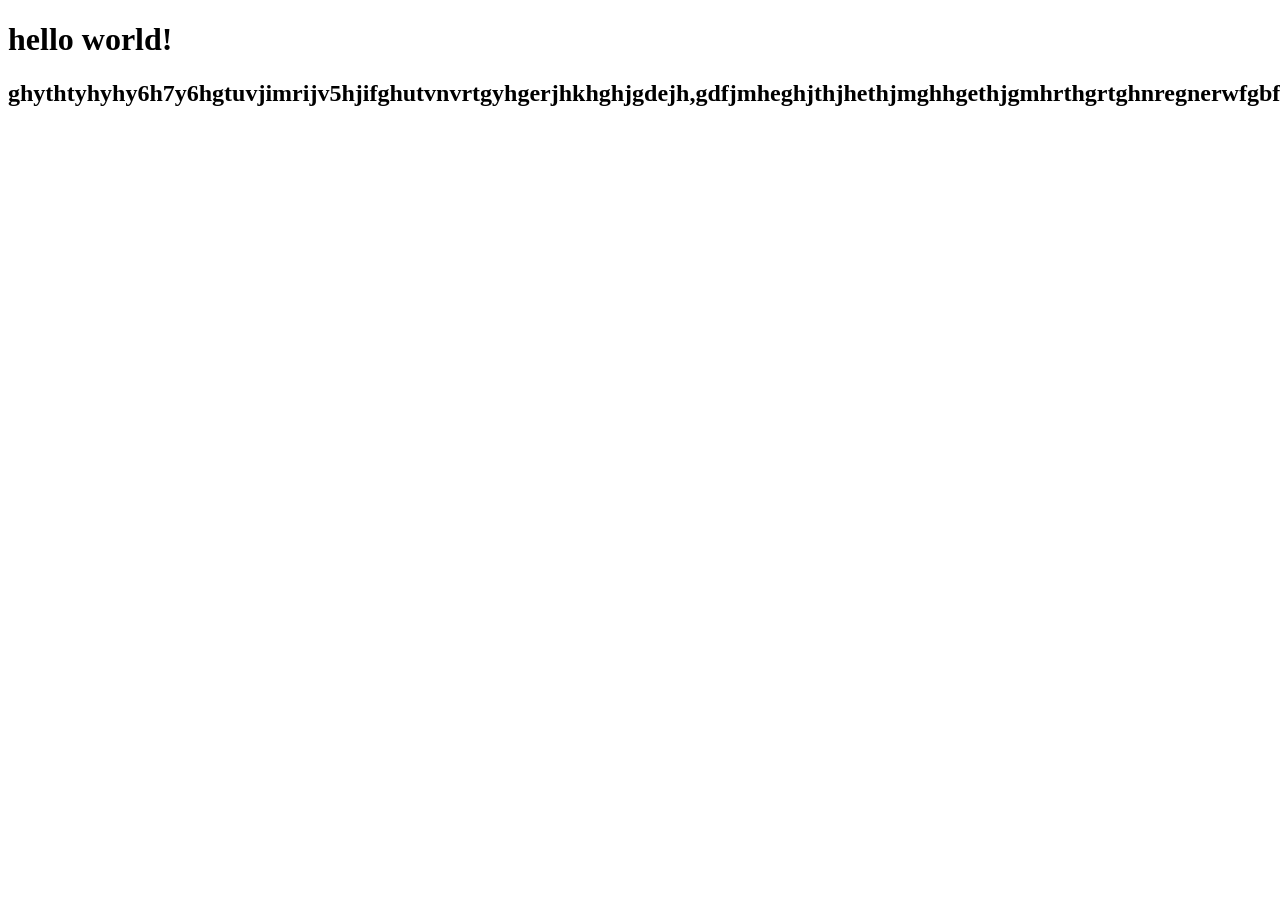
<file: html-css-javascript/test/index.html>
<!DOCTYPE html>
<html lang="en">
<head>
    <meta charset="UTF-8">
    <meta name="viewport" content="width=device-width, initial-scale=1.0">
    <title>Document</title>
</head>
<body>
    <h1>hello world!</h1>
    <h2>ghythtyhyhy6h7y6hgtuvjimrijv5hjifghutvnvrtgyhgerjhkhghjgdejh,gdfjmheghjthjhethjmghhgethjgmhrthgrtghnregnerwfgbfgnbgrngrgnrghnrgngr</h2>
</body>
</html>
</file>
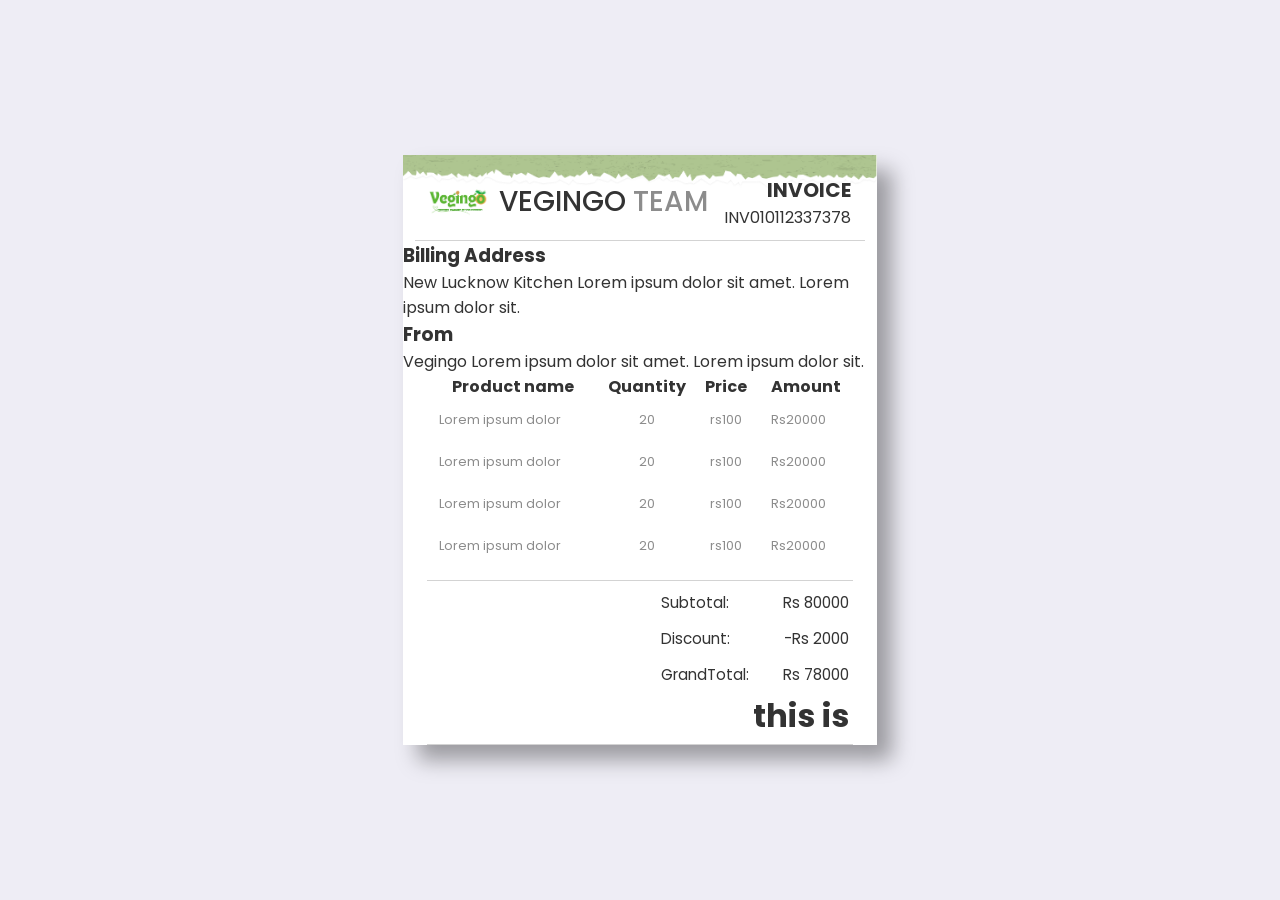
<file: WEB DEV/html-css-javascript/js_practice/index.html>
<!DOCTYPE html>
<html lang="en">

<head>
    <meta charset="UTF-8">
    <meta name="viewport" content="width=device-width, initial-scale=1.0">
    <title>Document</title>
    <link rel="stylesheet" href="style.css">
</head>

<body>
    <div class="container">
        <img src="pngegg.png" alt="img" class="border">
        <div class="header">
            <div class="header-left">
                <img src="brand-logo.png" alt="logo">
                <h1>Vegingo <span>team</span></h1>
            </div>
            <div class="header-right">
                <span>INvoice </span>
                <span>INV010112337378 </span>
            </div>
        </div>

        <div class="billing-info">
            <div class="billinginfo-left">
                <h3>Billing Address</h3>
                <span>New Lucknow Kitchen</span>
                <span>Lorem ipsum dolor sit amet.</span>
                <span>Lorem ipsum dolor sit.</span>
            </div>
            <div class="billinginfo-right">
                <h3>From</h3>
                <span>Vegingo</span>
                <span>Lorem ipsum dolor sit amet.</span>
                <span>Lorem ipsum dolor sit.</span>
            </div>
        </div>
        <table>
            <thead>
                <tr>
                    <th>Product name</th>
                    <th>Quantity</th>
                    <th>Price</th>
                    <th>Amount</th>
                </tr>
            </thead>
            <tbody>
                <tr><td class="l-col">Lorem ipsum dolor</td><td>20</td><td>rs100</td><td class="r-col">Rs20000</td></tr>
                <tr><td class="l-col">Lorem ipsum dolor</td><td>20</td><td>rs100</td><td class="r-col">Rs20000</td></tr>
                <tr><td class="l-col">Lorem ipsum dolor</td><td>20</td><td>rs100</td><td class="r-col">Rs20000</td></tr>
                <tr><td class="l-col">Lorem ipsum dolor</td><td>20</td><td>rs100</td><td class="r-col">Rs20000</td></tr>

            </tbody>
           
        </table>
        <div class="total-bx">
            <div class="total-row"><span>Subtotal:</span><span>Rs 80000</span></div>
            <div class="total-row"><span>Discount:</span><span> -Rs 2000</span></div>
            <div class="total-row"><span>GrandTotal:</span><span>Rs 78000</span></div>
<h1>this is</h1>
        </div>

    </div>

</body>

</html>
</file>
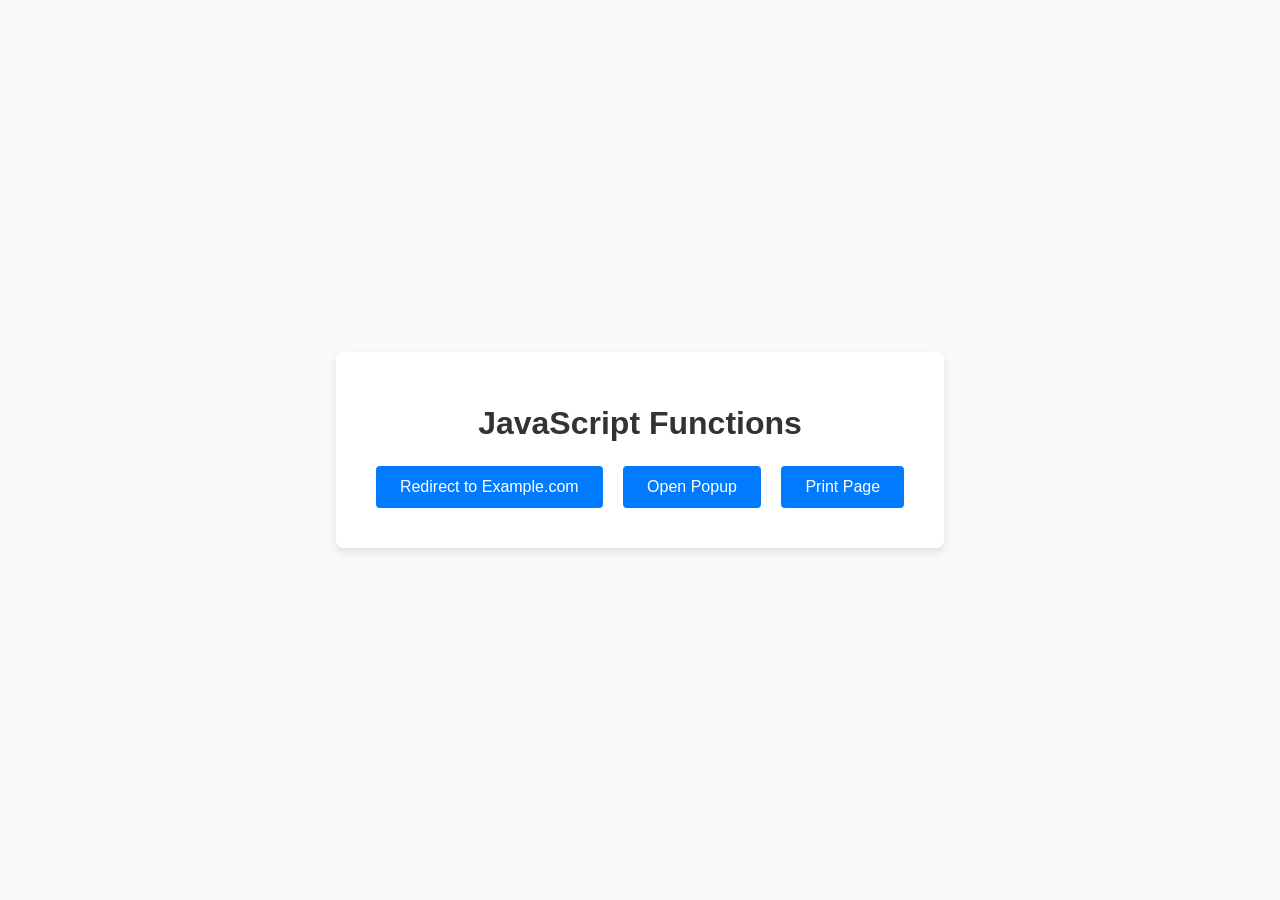
<file: html-css-javascript/lab3sem/exp2.html>
<!-- program-2 (WAP to redirect,popup,and peint function in js) -->

<!DOCTYPE html>
<html lang="en">

<head>
    <meta charset="UTF-8">
    <meta name="viewport" content="width=device-width, initial-scale=1.0">
    <title>JavaScript Functions</title>
    <style>
        body {
            font-family: Arial, sans-serif;
            background-color: #f9f9f9;
            color: #333;
            display: flex;
            justify-content: center;
            align-items: center;
            height: 100vh;
            margin: 0;
        }

        .container {
            text-align: center;
            background: #fff;
            padding: 2rem;
            border-radius: 8px;
            box-shadow: 0 4px 8px rgba(0, 0, 0, 0.1);
        }

        h1 {
            margin-bottom: 1rem;
            color: #333;
        }

        button {
            display: inline-block;
            margin: 0.5rem;
            padding: 0.75rem 1.5rem;
            font-size: 1rem;
            color: #fff;
            background-color: #007bff;
            border: none;
            border-radius: 4px;
            cursor: pointer;
            transition: background-color 0.3s ease;
        }

        button:hover {
            background-color: #0056b3;
        }

        button:active {
            background-color: #00408a;
        }
    </style>
    
    <script>
        function redirect(url) {
            window.location.href = url;
        }

        function openPopup(url, width, height) {
            const popupWindow = window.open(url, 'popupWindow', `width=${width},height=${height},scrollbars=yes`);
            if (popupWindow) {
                popupWindow.focus();
            } else {
                alert('Popup blocked. Please allow popups for this website.');
            }
        }

        function printPage() {
            window.print();
        }
    </script>
</head>

<body>
    <div class="container">
        <h1>JavaScript Functions</h1>
        <button onclick="redirect('https://www.example.com')">Redirect to Example.com</button>
        <button onclick="openPopup('https://www.example.com', 600, 400)">Open Popup</button>
        <button onclick="printPage()">Print Page</button>
    </div>
</body>

</html>
</file>
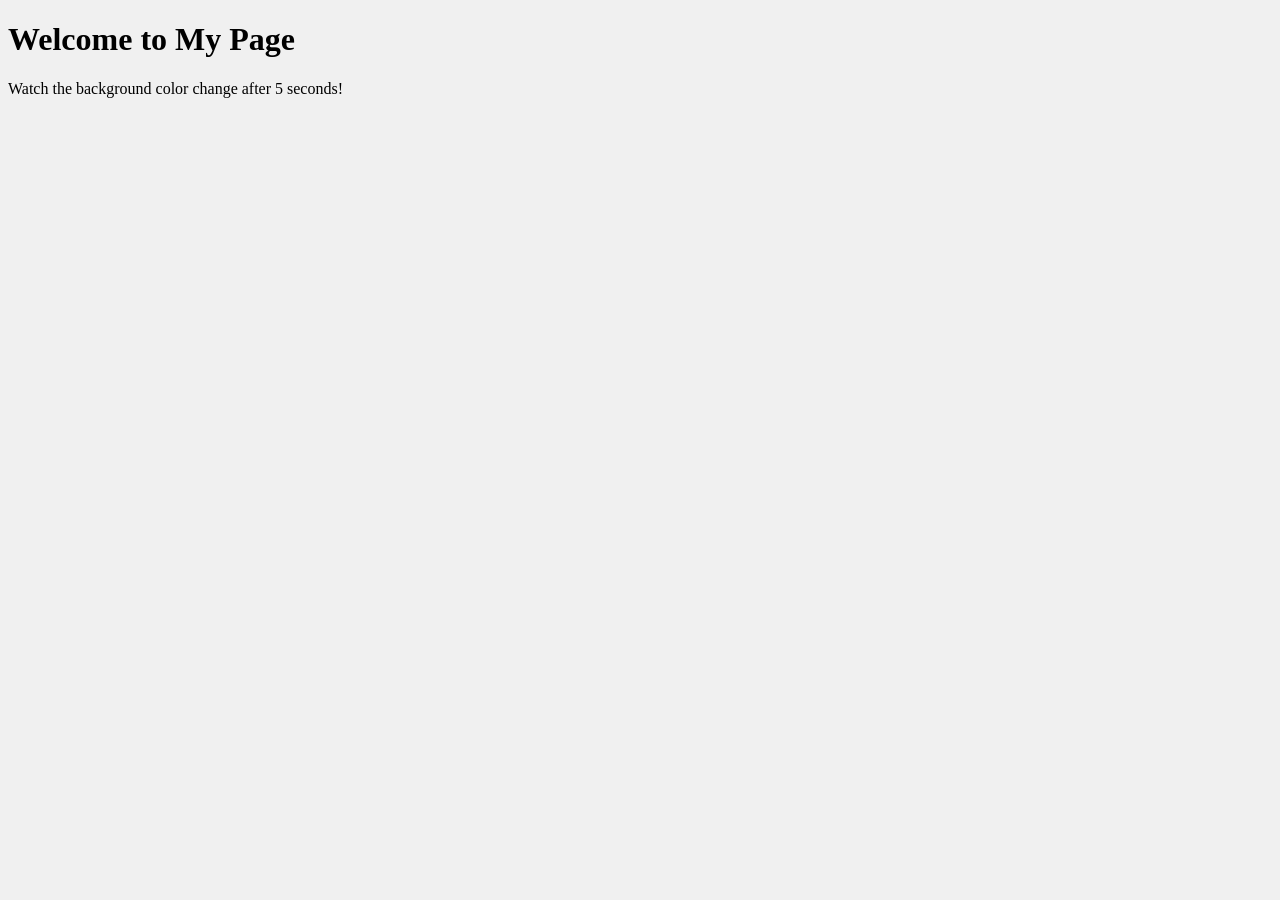
<file: html-css-javascript/lab3sem/exp3.html>
<!DOCTYPE html>
<html lang="en">

<head>
    <meta charset="UTF-8">
    <meta name="viewport" content="width=device-width, initial-scale=1.0">
    <title>Change Background Color</title>
    <style>
        body {
            background-color: #f0f0f0;
            transition: background-color 1s;
        }
    </style>

    <script>
        function changeBackgroundColor() {
            document.body.style.backgroundColor = '#3498db'; // Example color: Blue
        }
        window.onload = function () {
            setTimeout(changeBackgroundColor, 5000);
        };
    </script>
</head>
<body>
    <h1>Welcome to My Page</h1>
    <p>Watch the background color change after 5 seconds!</p>
</body>
</html>
</file>
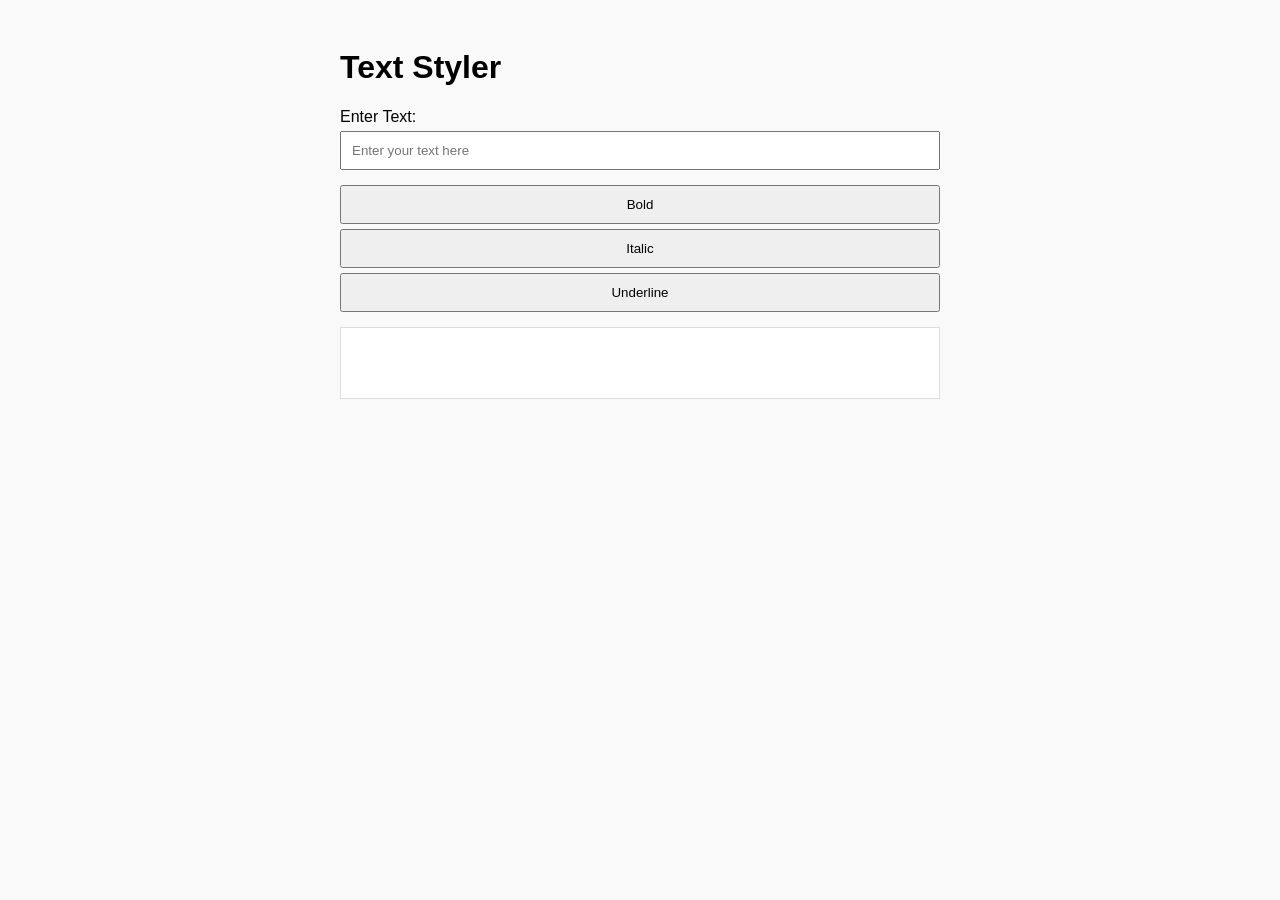
<file: html-css-javascript/lab3sem/exp4.html>
<!-- program-4: to dynamically blod,italic,underline words and phrases based on user action) -->

<!DOCTYPE html>
<html lang="en">

<head>
    <meta charset="UTF-8">
    <meta name="viewport" content="width=device-width, initial-scale=1.0">
    <title>Text Styler</title>
    <style>
        /* Basic styling for the page */
        body {
            font-family: Arial, sans-serif;
            padding: 20px;
            background-color: #f9f9f9;
        }

        .container {
            max-width: 600px;
            margin: 0 auto;
        }

        .input-group {
            margin-bottom: 10px;
        }

        .input-group label {
            display: block;
            margin-bottom: 5px;
        }

        .input-group input,
        .input-group button {
            width: 100%;
            padding: 10px;
            margin-bottom: 5px;
            box-sizing: border-box;
        }

        #output {
            padding: 10px;
            border: 1px solid #ddd;
            min-height: 50px;
            background-color: #fff;
        }

        
        button.active {
            background-color: #007bff;
            color: #fff;
        }
    </style>
</head>

<body>
    <div class="container">
        <h1>Text Styler</h1>
        <div class="input-group">
            <label for="textInput">Enter Text:</label>
            <input type="text" id="textInput" placeholder="Enter your text here">
        </div>
        <div class="input-group">
            <button id="boldButton">Bold</button>
            <button id="italicButton">Italic</button>
            <button id="underlineButton">Underline</button>
        </div>
        <div id="output"></div>
    </div>
    <script>
        
        const textInput = document.getElementById('textInput');
        const boldButton = document.getElementById('boldButton');
        const italicButton = document.getElementById('italicButton');
        const underlineButton = document.getElementById('underlineButton');
        const output = document.getElementById('output');

        
        function updateOutput() {
            let formattedText = textInput.value;

            if (boldButton.classList.contains('active')) {
                formattedText = `<b>${formattedText}</b>`;
            }
            if (italicButton.classList.contains('active')) {
                formattedText = `<i>${formattedText}</i>`;
            }
            if (underlineButton.classList.contains('active')) {
                formattedText = `<u>${formattedText}</u>`;
            }

            output.innerHTML = formattedText;
        }

       
        boldButton.addEventListener('click', () => {
            boldButton.classList.toggle('active');
            updateOutput();
        });

       
        italicButton.addEventListener('click', () => {
            italicButton.classList.toggle('active');
            updateOutput();
        });

        underlineButton.addEventListener('click', () => {
            underlineButton.classList.toggle('active');
            updateOutput();
        });

       
        textInput.addEventListener('input', updateOutput);
    </script>
</body>

</html>
</file>
<file: WEB DEV/html-css-javascript/js_practice/style.css>
@import url('https://fonts.googleapis.com/css2?family=Poppins:ital,wght@0,100;0,200;0,300;0,400;0,500;0,600;0,700;0,800;0,900;1,100;1,200;1,300;1,400;1,500;1,600;1,700;1,800;1,900&family=Roboto+Mono:ital,wght@0,100..700;1,100..700&family=Roboto:ital,wght@0,100;0,300;0,400;0,500;0,700;0,900;1,100;1,300;1,400;1,500;1,700;1,900&display=swap');

*{
    margin: 0;
    padding: 0;
    box-sizing: border-box;
    font-family: 'Poppins', sans-serif;

}
body{
    background: #eeedf5;
    min-height: 100vh;
    display: flex;
    align-items: center;
    justify-content: center;
    padding: 2rem;
}
.container{
    width:39%;
    height: 100%;
    position: relative;
    background: #fff;
    display: flex;
    flex-direction: column;
    align-items: center;
    max-width: 505px;
    color: #333333;
    box-shadow: 15px 15px 20px rgba(0,0,0,0.35);
}
.container .header{
    position: relative;
    width: 95%;
    display: flex;
    align-items: center;
    justify-content: space-between;
    padding: 20px 3% 10px;
    border-bottom: 1px solid rgba(200, 200, 200, 0.8);

}
.container .border{
    position: absolute;
    top: 0;
    left: 0;
    width: 100%;
}
.container .header .header-left{
    display: flex;
    align-items: center;
}
.container .header .header-left img{
    width: 60px;
    
}
.container .header .header-left h1{
    text-transform: uppercase;
    font-size: 1.75rem;
    color: #333333;
    font-weight: 500;
    margin-left: 10px;
}
.container .header .header-left h1 span{
    color: #8c8c8c;
}   
.container .header .header-right{
    display: flex;
    align-items: flex-end;
    flex-direction: column;
}   
.container .header .header-right span:nth-child(1) {
    font-size: 1.25rem;
   text-transform: uppercase;
   font-weight: 700;
}
.container .header .header-right span:nth-child(2) {
    color: 8c8c8c;
   
}
.container .billing-info .billing-info-left,
.container .billing-info .billing-info-right{
   font-size: 0.95rem;
   display: flex;
   flex-direction: column;

}
.container .billing-info .billing-info-left span:nth-of-type(1),
.container .billing-info .billing-info-right span:nth-of-type(1){
    font-weight: 600;
    margin-bottom: 0.15rem;

}

.container .billing-info .billing-info-left span:nth-of-type(2),
.container .billing-info .billing-info-left span:nth-of-type(3),
.container .billing-info .billing-info-right span:nth-of-type(2),
.container .billing-info .billing-info-right span:nth-of-type(3){
    color: #8c8c8c;
    font-size: 0.8rem;
}

table{
    width: 90%;
    border-collapse: collapse;
    
}
table thead tr td{
   background: #d6d6d6;
   text-align: center;
   font-weight: 700;
   padding: 0.75rem;
   font-size: 1rem;
}

table tbody tr td:nth-child(1){
    text-align: left;
}
table tbody tr td:nth-child(4){
    text-align: left;
}
table tbody td{
    padding: 0.75rem;
    text-align: center;
    color: #8c8c8c;
    font-size: 0.8rem;

}

.l-col{
    text-align: left;
}
.r-col{
    text-align: right;
}

.total-bx{
    margin-top: 0.8rem;
    width: 90%;
    border-top: 1px solid rgba(200, 200, 200, 0.8);
    border-bottom: 1px solid rgba(200, 200, 200, 0.8);
    padding: 0.25rem;
    display: flex;
    flex-direction: column;
    align-items: flex-end;

}

.total-bx .total-row{
    display: flex;
    justify-content: space-between;
    width: 45%;
    padding: 0.4rem 0;
    font-size: 0.95rem;
}
</file>
